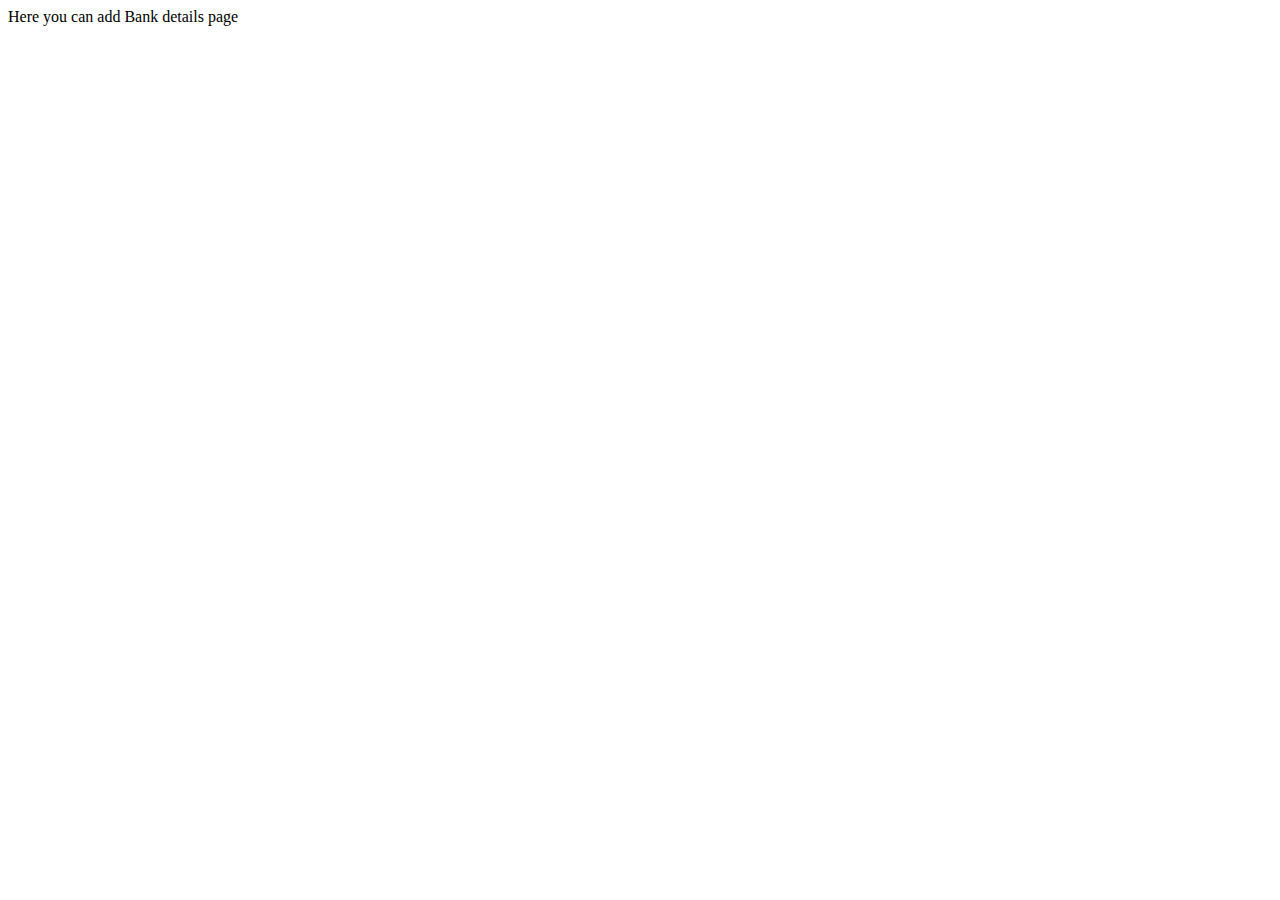
<file: Bank details.html>
<!DOCTYPE html>
<html lang="en">
<head>
    <meta charset="UTF-8">
    <meta name="viewport" content="width=device-width, initial-scale=1.0">
    <title>Document</title>
</head>
<body>
    Here you can add Bank details page
    
</body>
</html>
</file>
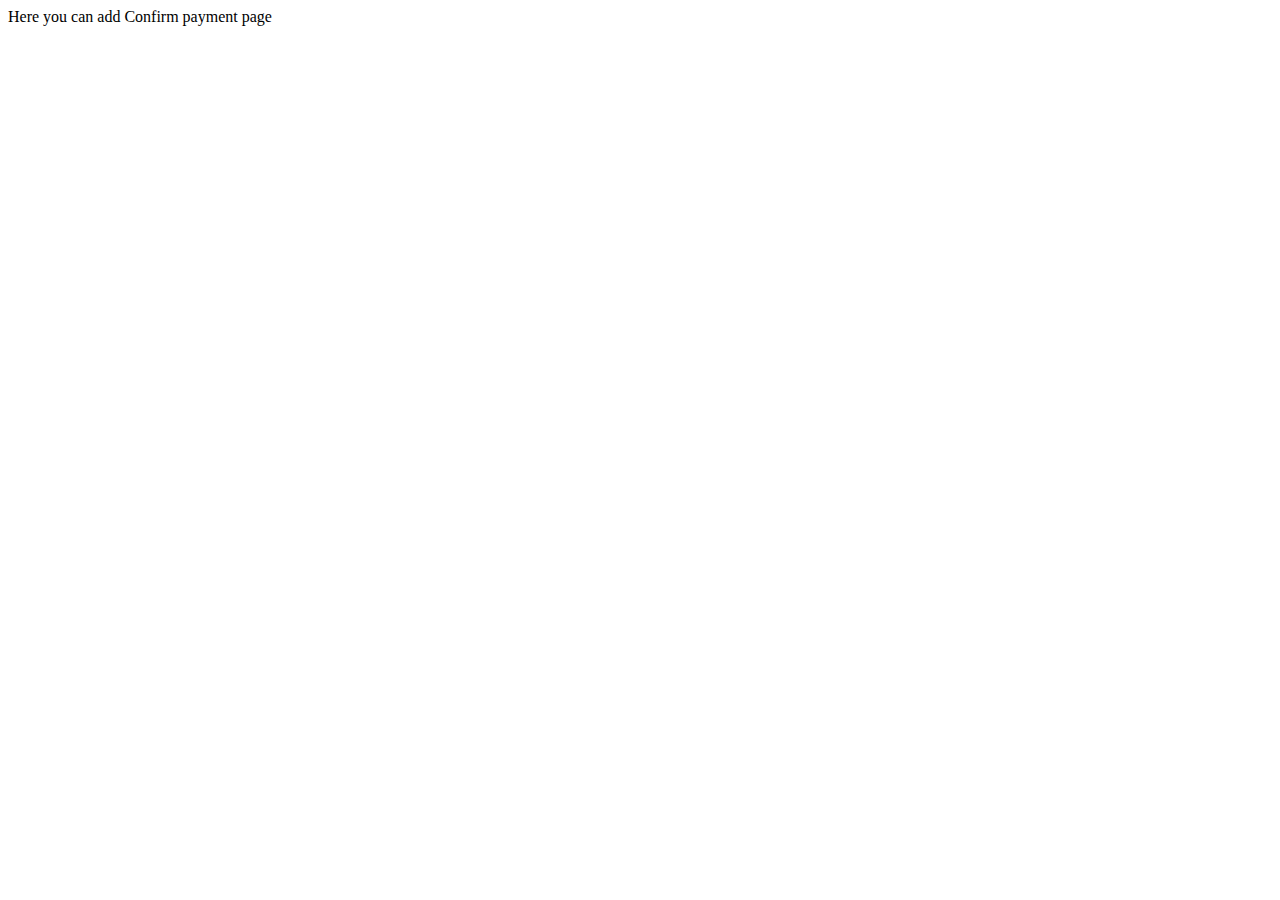
<file: Confirm payment.html>
<!DOCTYPE html>
<html lang="en">
<head>
    <meta charset="UTF-8">
    <meta name="viewport" content="width=device-width, initial-scale=1.0">
    <title>Document</title>
</head>
<body>
    Here you can add Confirm payment page
    
</body>
</html>
</file>
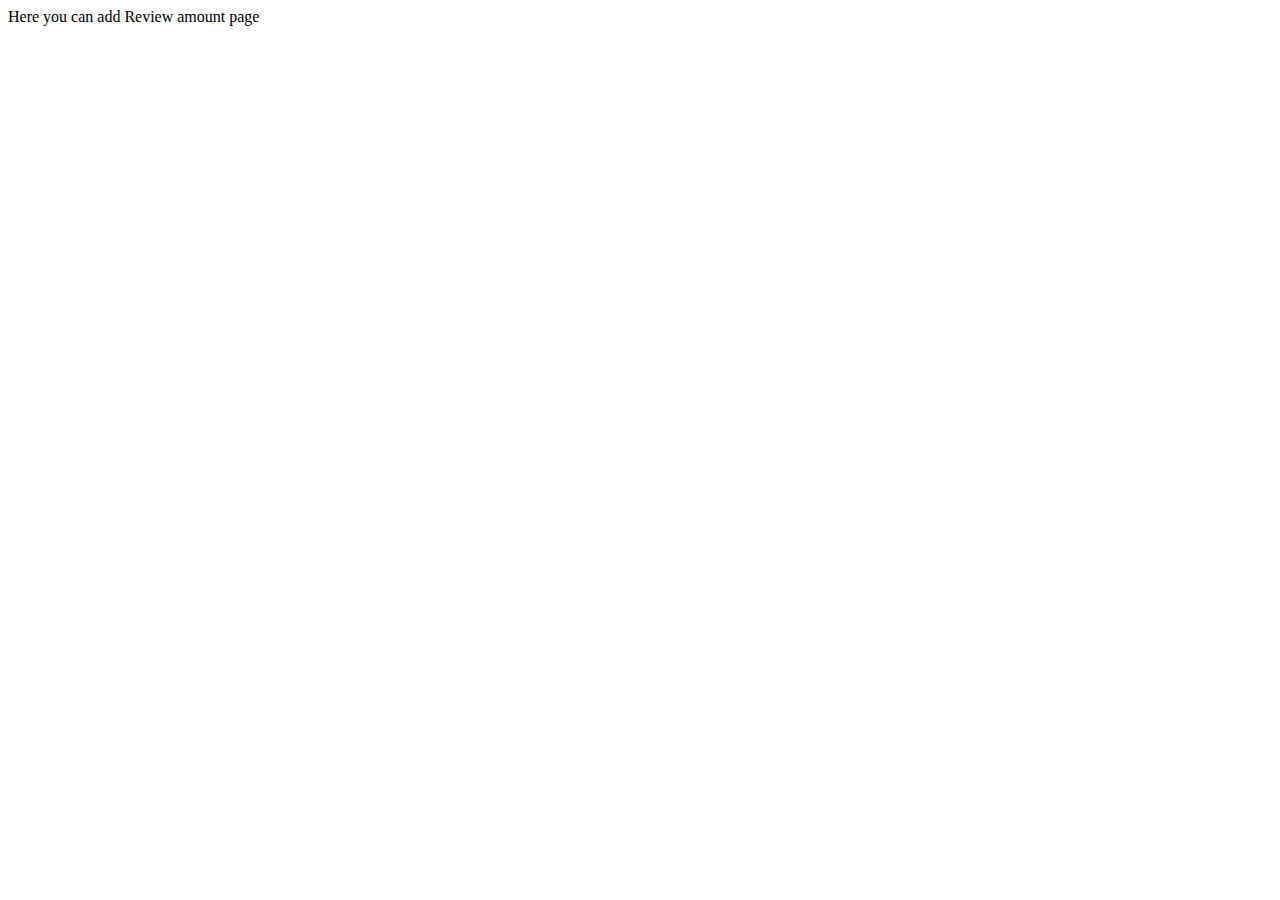
<file: Review amount.html>
<!DOCTYPE html>
<html lang="en">
<head>
    <meta charset="UTF-8">
    <meta name="viewport" content="width=device-width, initial-scale=1.0">
    <title>Document</title>
</head>
<body>
    Here you can add Review amount page
    
</body>
</html>
</file>
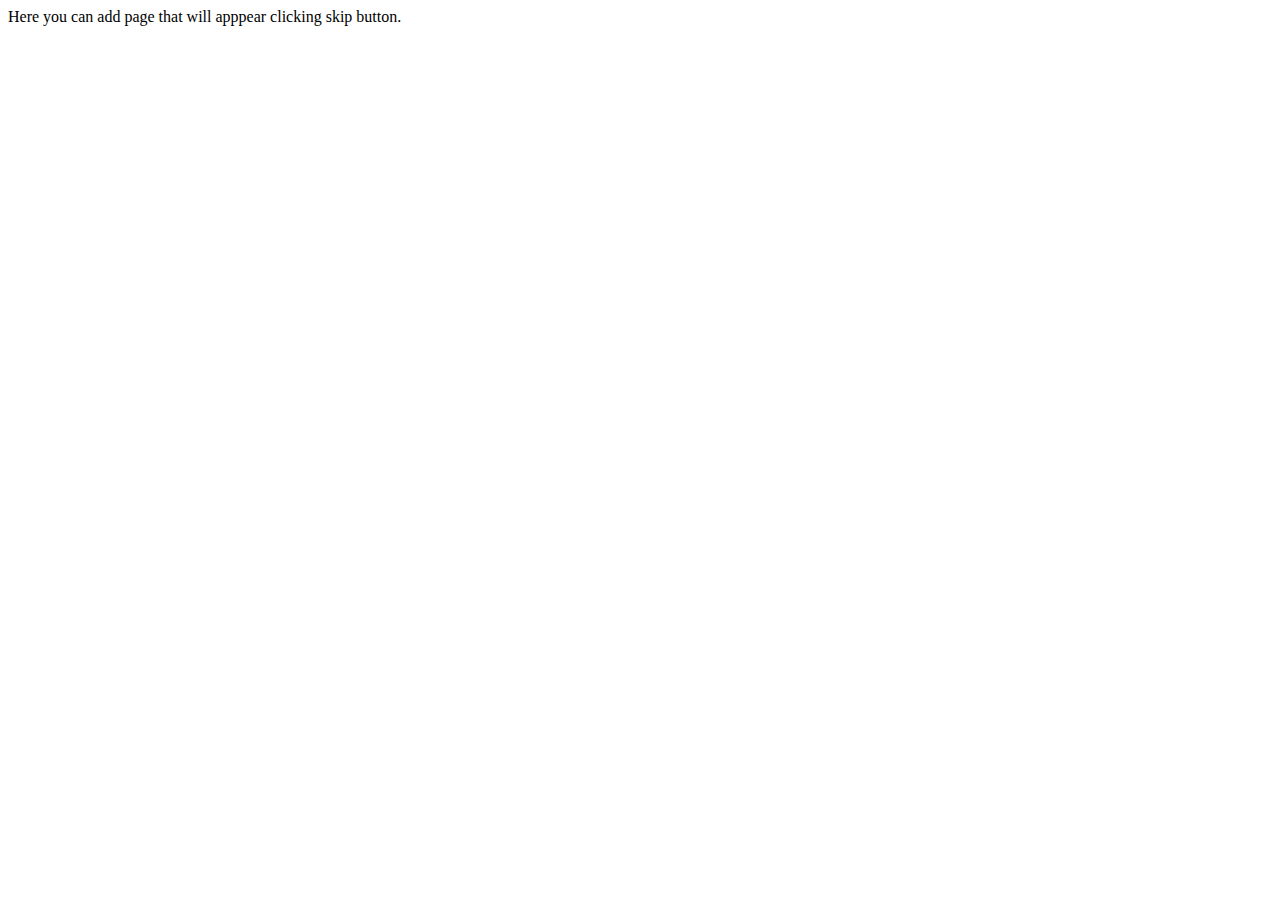
<file: Skip.html>
<!DOCTYPE html>
<html lang="en">
<head>
    <meta charset="UTF-8">
    <meta name="viewport" content="width=device-width, initial-scale=1.0">
    <title>Document</title>
</head>
<body>
    Here you can add page that will apppear clicking skip button.
    
</body>
</html>
</file>
